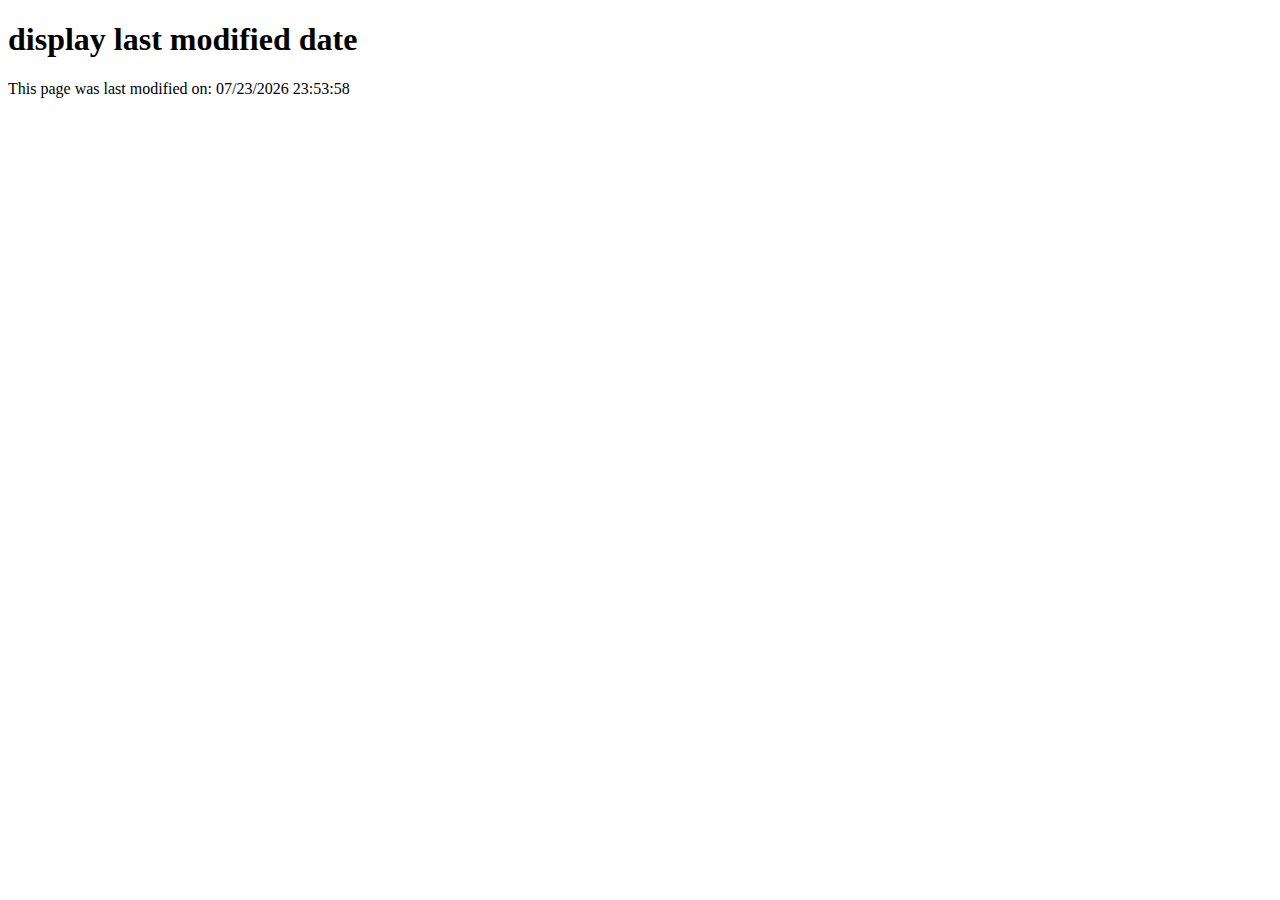
<file: code training docs/index.html>
<!DOCTYPE html>
<html lang="en">

<head>
    <meta charset="UTF-8">
    <meta name="viewport" content="width=device-width, initial-scale=1.0">
    <title>Document</title>
</head>

<body>
    <h1> display last modified date</h1>
    <p>
        This page was last modified on:

        <script type="text/javascript">
            document.write(document.lastModified);
        </script>
    </p>
</body>

</html>
</file>
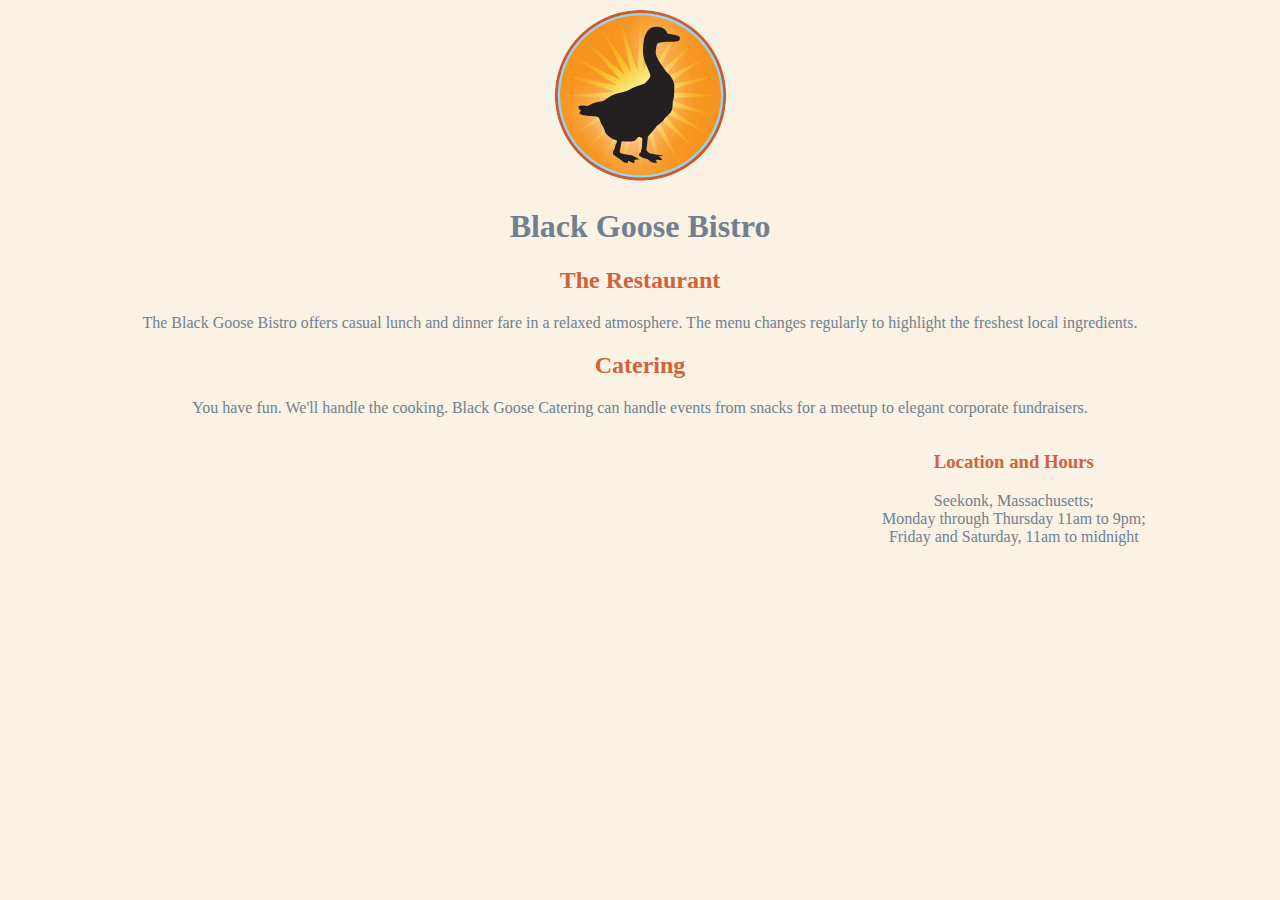
<file: week1/index.html>
<!DOCTYPE html>
<html lang="en">
  <head>
    <meta charset="UTF-8" />
    <meta name="viewport" content="width=device-width, initial-scale=1.0" />
    <meta http-equiv="X-UA-Compatible" content="ie=edge" />
    <title>Black Goose Bistro</title>
    <style>
      body {
        background-color: #faf2e4;
        color: slategray;
      }
      header,
      div {
        width: 80%;
        margin-left: auto;
        margin-right: auto;
        text-align: center;
      }
​
      h1 {
        color: black;
      }
      h2,
      h3 {
        color: #d1633c;
      }
​
      img {
        width: 25%;
      }
​
      section {
        width: 38%;
        float: left;
      }
      aside {
        float: right;
      }
    </style>
  </head>
  <body>
    <header>
      <img src="images/blackgoose.png" alt="black goose logo" />
      <h1>Black Goose Bistro</h1>
    </header>
    <div>
      <section>
        <h2>The Restaurant</h2>
        <p>
          The Black Goose Bistro offers casual lunch and dinner fare in a
          relaxed atmosphere. The menu changes regularly to highlight the
          freshest local ingredients.
        </p>
      </section>
      <section>
        <h2>Catering</h2>
        <p>
          You have fun. We'll handle the cooking. Black Goose Catering can
          handle events from snacks for a meetup to elegant corporate
          fundraisers.
        </p>
      </section>
      <aside>
        <h3>Location and Hours</h3>
        <p>
          Seekonk, Massachusetts;<br />
          Monday through Thursday 11am to 9pm;<br />
          Friday and Saturday, 11am to midnight
        </p>
      </aside>
    </div>
  </body>
</html>
</file>
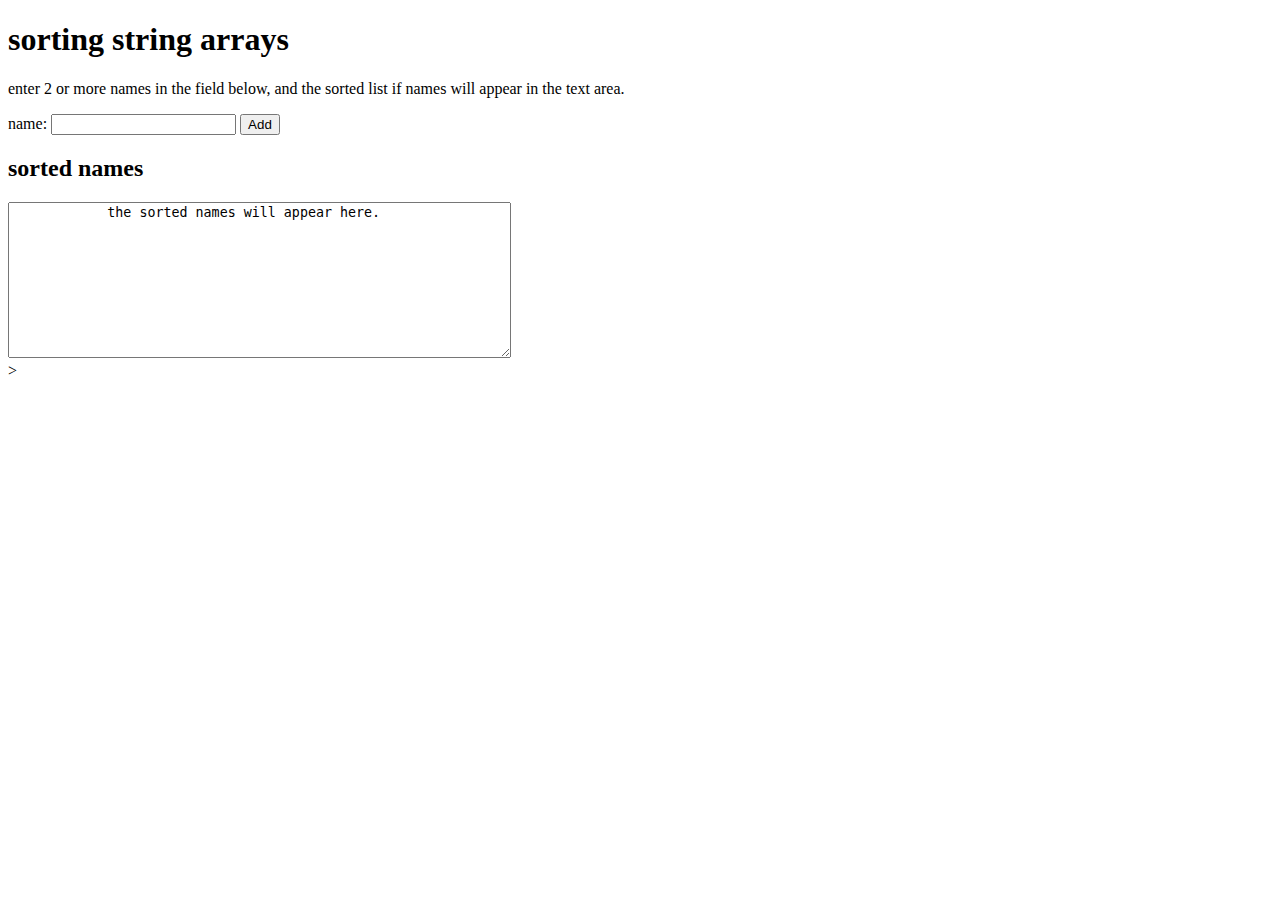
<file: code training docs/sort.html>
<!DOCTYPE html>
<html lang="en">

<head>
    <meta charset="UTF-8">
    <meta name="viewport" content="width=device-width, initial-scale=1.0">
    <script src="theform.js"></script>
    <title>Document</title>
</head>

<body>
    <H1>
        sorting string arrays
    </H1>
    <p>
        enter 2 or more names in the field below,
        and the sorted list if names will appear in the text area.
    </p>

    <form name="FORM">
        name:
        <input type="text" id="newNames" size="20" />
        <input type="button" id="addnames" value="Add" onclick="SortNames();" />
        <br />
        <h2>sorted names</h2>

        <textarea cols="60" rows="10" id="result">
            the sorted names will appear here.
            
        </textarea>

    </form>>



</body>

</html>
</file>
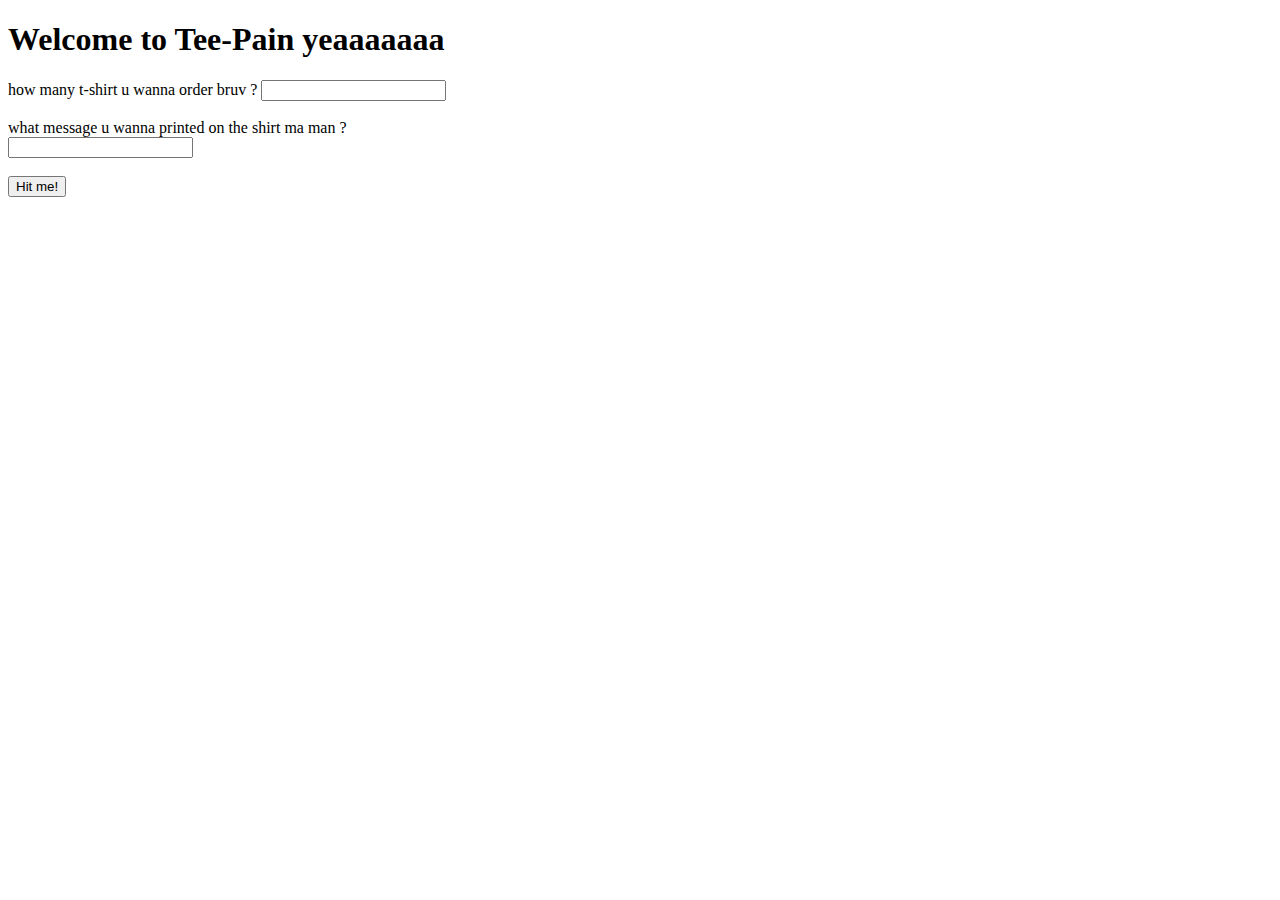
<file: CodemasterBackend/backendweek2exercise.html>
<!-- In a PHP file (HTML doc saved as .php), make a form that takes in the number of t-shirts that the user wants to order, 
and the message they want printed on the t-shirt.
In a second PHP file, process the form: read the amount t-shirts and the message back to the user. -->


<!DOCTYPE html>
<html lang="en">
<head>
    <meta charset="UTF-8">
    <meta name="viewport" content="width=device-width, initial-scale=1.0">
    <meta http-equiv="X-UA-Compatible" content="ie=edge">
    <title>Tee-pain</title>
</head>
<body>
    <H1>Welcome to Tee-Pain yeaaaaaaa</H1>
    <Form action="backendweek2exercise.php" method="_GET">
        <p>
            how many t-shirt u wanna order bruv ?
            <input type="number" name="numberOfTShirts"><br><br>

            what message u wanna printed on the shirt ma man ?<br>
            <input type="text" name="message" size="20"><br><br>

            <input type ="submit" name="submit" value="Hit me!">

        </p>
    </Form>

</body>
</html>
</file>
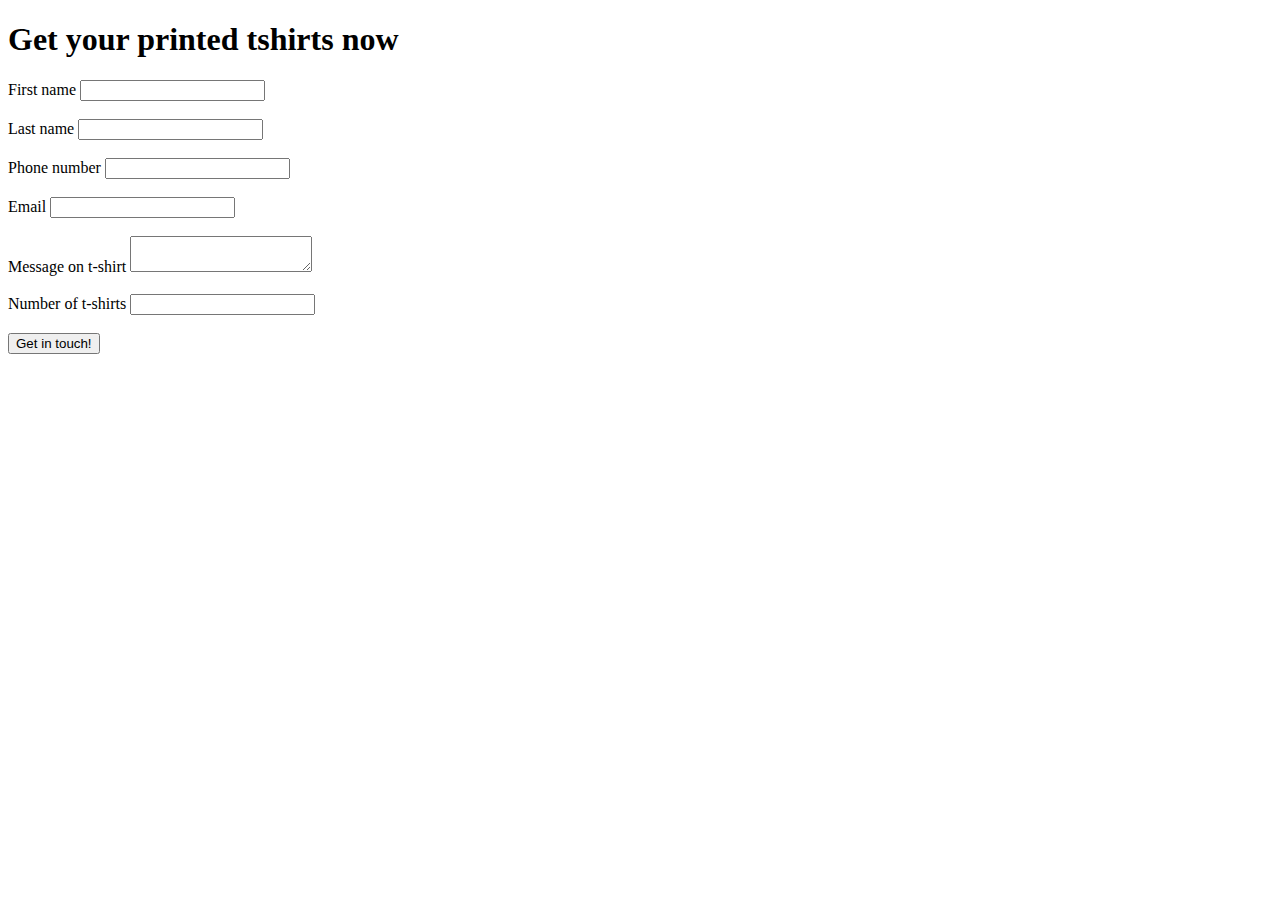
<file: CodemasterBackend/damnbruh.html>
<!doctype html>
<html>
<head>
<meta charset="utf-8">
<title>T-shirt form</title>
</head>

<body>
	
	<h1>Get your printed tshirts now</h1>
	
	<form id="contact-form" action="sanitation.php" method="post">
		
			<label for="name">First name</label>
			<input type="text" id="fname" name="fName" />
			<br>
			<br>
			<label for="name">Last name</label>
			<input type="text" id="lname" name="lName" />
			<br>
			<br>
			<label for="phone">Phone number</label>
			<input type="text" id="phone" name="phone" />
			<br>
			<br>
			<label for="email">Email</label>
			<input type="text" id="email" name="email" />
			<br>
			<br>
			<label for="message">Message on t-shirt</label>
			<textarea id="message" name="message"></textarea>
			<br>
			<br>
			<label for="numTshirts">Number of t-shirts</label>
			<input type="number" id="numTshirts" name="numTshirts">
			<br>
			<br>
			<input type="submit" name="submit" value="Get in touch!">

	</form>
	
</body>
</html>
</file>
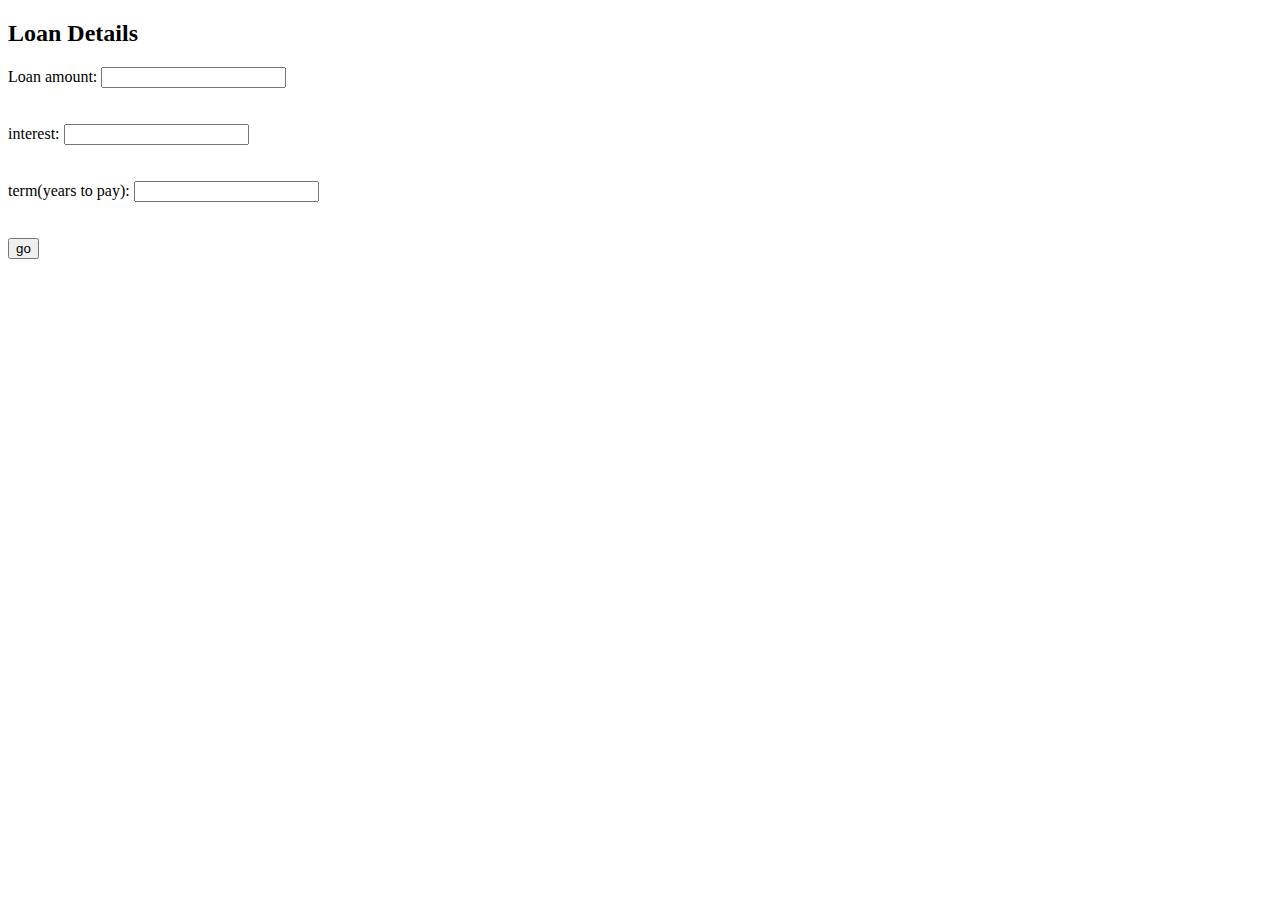
<file: CodemasterBackend/exercise.html>
<!doctype html>
<html>

<head>
    <meta charset="utf-8">
    <title>Construction of Mortgage Equation</title>
</head>

<body>
    <form action="exercise.php" method="_GET">
        <h2>Loan Details</h2>

        <p>
            Loan amount: 
            <input type="number" name="loanAmount"/><br/><br/><br/>
       
            interest:
            <input type="number" name="interest"/><br/><br/><br/>

            term(years to pay):
            <input type="number" name="term"><br/><br/><br/>
            <input type="submit" name="calculate" value="go"/>
            
        </p>

    </form>
</body>

</html>
</file>
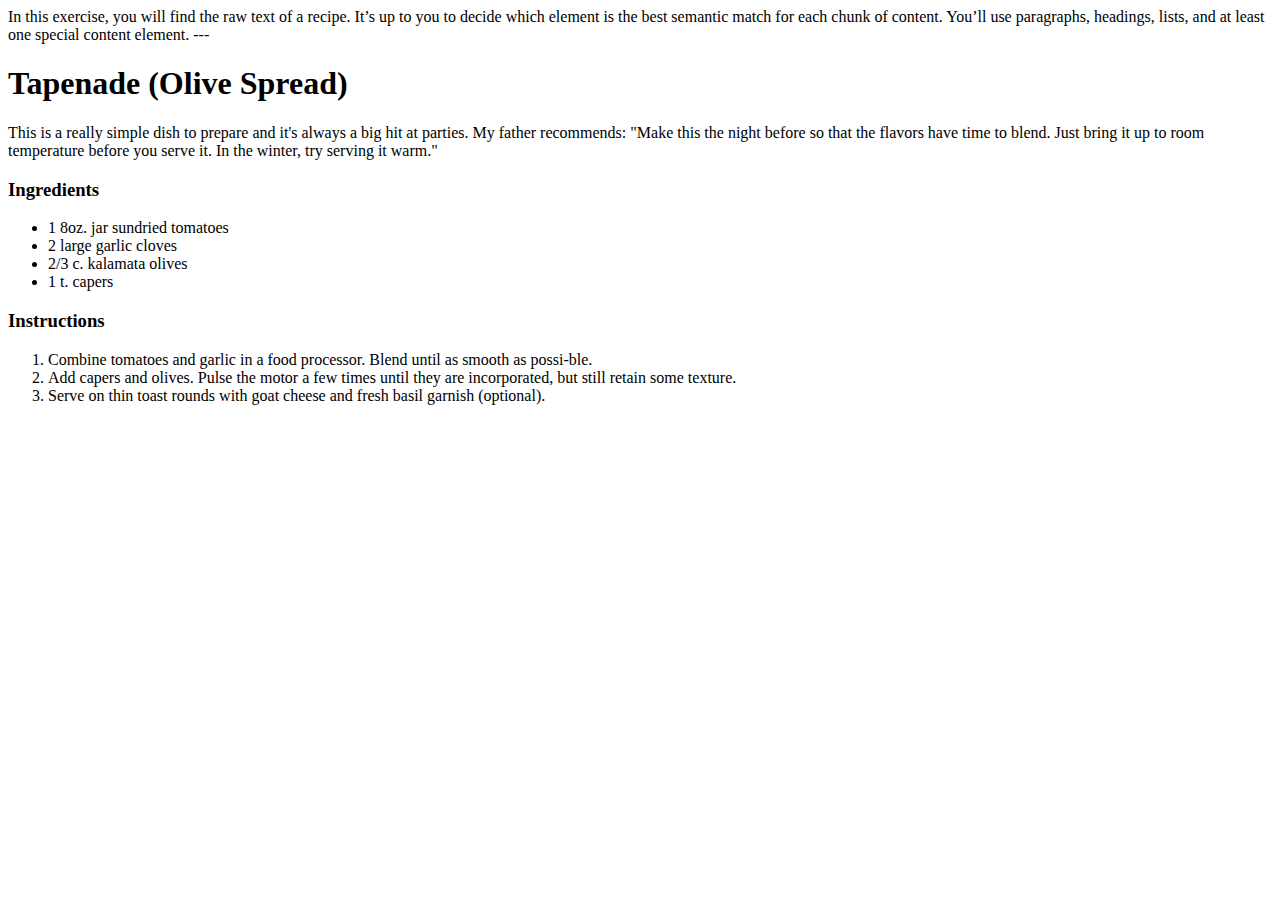
<file: week2/exercise1.html>
In this exercise, you will find the raw text of a recipe. It’s up to you to decide which element is the best semantic
match for each
chunk of content. You’ll use paragraphs, headings, lists, and at least one special content element.

---
<!DOCTYPE html>
<html lang="en">

<head>
    <meta charset="UTF-8">
    <meta name="viewport" content="width=device-width, initial-scale=1.0">
    <meta http-equiv="X-UA-Compatible" content="ie=edge">
    <title>Recipe</title>
</head>

<body>
    <article>
        <h1>Tapenade (Olive Spread)</h1>
        <p>
            This is a really simple dish to prepare and it's always a big hit at parties. My father recommends:
            <quote>
                "Make this the night before so that the flavors have time to blend. Just bring it up to room temperature
                before you serve it.
                In the winter, try serving it warm."
            </quote>
        </p>
        <h3>Ingredients</h3>
        <ul>
            <li>1 8oz. jar sundried tomatoes</li>
            <li>2 large garlic cloves</li>
            <li>2/3 c. kalamata olives</li>
            <li>1 t. capers</li>
        </ul>
        <h3>Instructions</h3>
        <ol>
            <li>Combine tomatoes and garlic in a food processor. Blend until as smooth as possi-ble.</li>
            <li>Add capers and olives. Pulse the motor a few times until they are incorporated, but still retain some
                texture.</li>
            <li>
                Serve on thin toast rounds with goat cheese and fresh basil garnish (optional).</li>
        </ol>
    </article>


</body>

</html>
</file>
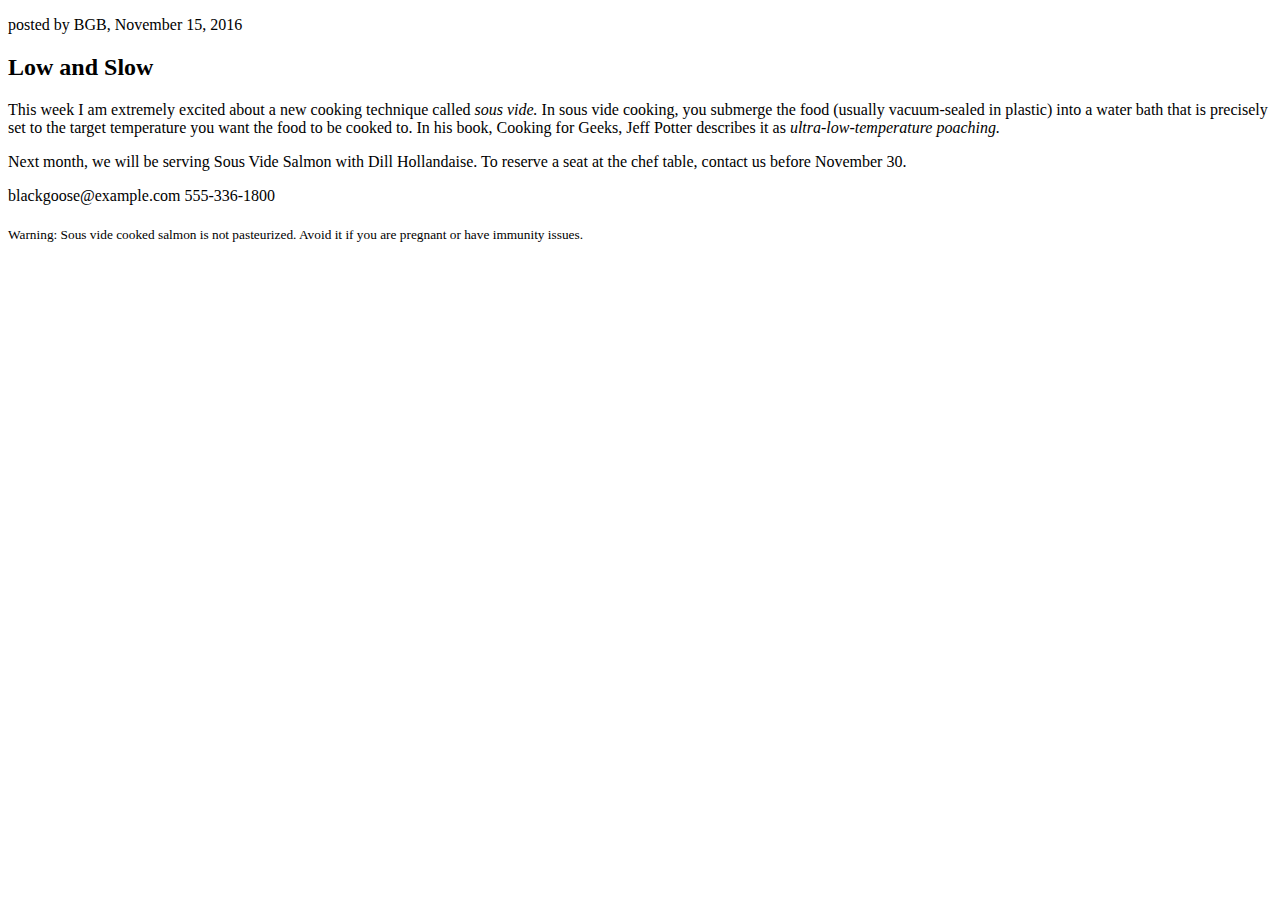
<file: week2/exercise2.html>
<!DOCTYPE html>
<html lang="en">

<head>
  <meta charset="UTF-8">
  <meta name="viewport" content="width=device-width, initial-scale=1.0">
  <meta http-equiv="X-UA-Compatible" content="ie=edge">
  <title></title>
</head>

<body>
  <article>
    <header>
      <p>posted by BGB, November 15, 2016</p>
    </header>
    <h2>Low and Slow</h2>
    <p>
      This week I am extremely excited about a new cooking technique called <em>sous vide.</em> In sous vide cooking,
      you submerge the food (usually vacuum-sealed in plastic) into a water bath that is precisely set to the target
      temperature you want the food to be cooked to. In his book, Cooking for Geeks, Jeff Potter describes it as
      <cite>ultra-low-temperature poaching.</cite> 
    </p>
    <p>Next month, we will be serving Sous Vide Salmon with Dill Hollandaise. To reserve a seat at the chef table,
      contact us before November 30.</p>
    <p>blackgoose@example.com
      555-336-1800</p>
    <sub>Warning: Sous vide cooked salmon is not pasteurized. Avoid it if you are pregnant or have immunity issues.</sub>
  </article>
</body>

</html>
</file>
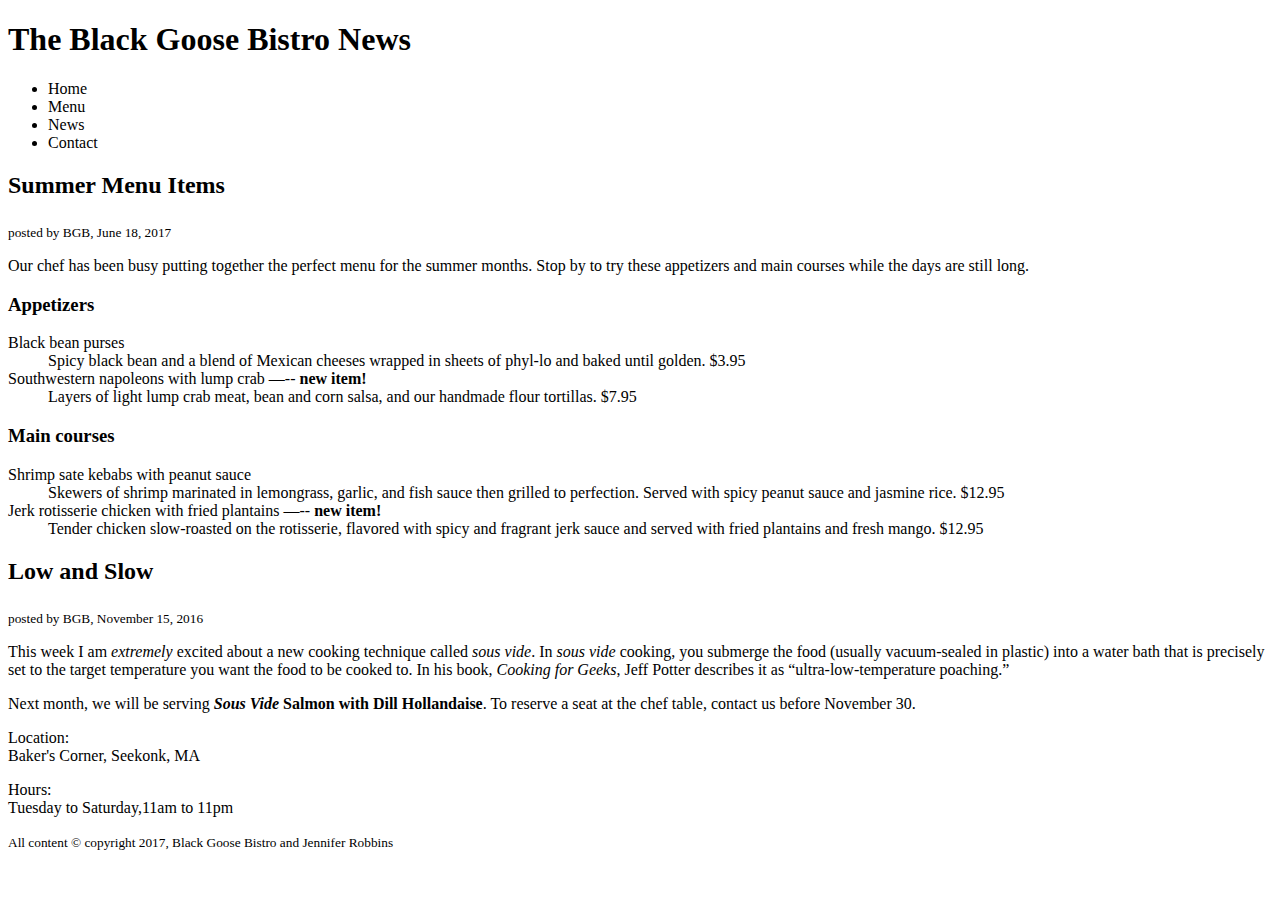
<file: week2/exercise3.html>
<!DOCTYPE html>
<html lang="en">

<head>
    <meta charset="UTF-8">
    <meta name="viewport" content="width=device-width, initial-scale=1.0">
    <meta http-equiv="X-UA-Compatible" content="ie=edge">
    <title>The Black Goose Bistro</title>
</head>

<body>

    <header>
        <h1>The Black Goose Bistro News</h1>
        <nav>
            <ul>
                <li>Home</li>
                <li>Menu</li>
                <li>News</li>
                <li>Contact</li>
            </ul>
        </nav>
    </header>

    <article>
        <header>
            <h2>Summer Menu Items</h2>
            <sub>posted by BGB,<time datetime="2017-06-18"> June 18, 2017</date></sub>
        </header>

        <p>
            Our chef has been busy putting together the perfect menu for the summer months. Stop by to try these
            appetizers and
            main courses while the days are still long.
        </p>
        <section id="appetizers">
            <h3>Appetizers</h3>
            <dl>
                <dt>Black bean purses</dt>
                <dd>
                    Spicy black bean and a blend of Mexican cheeses wrapped in sheets of phyl-lo and baked until golden. <span class="price">$3.95</span>
                </dd>
				
				<dt class="newItem">Southwestern napoleons with lump crab  &mdash;-- <strong>new item!</strong></dt>
				<dd>
					Layers of light lump crab meat, bean and corn salsa, and our handmade flour tortillas. <span class="price">$7.95</span>
				</dd>
            </dl>
		</section>
			
		<section id="mainCourse">
			<h3>Main courses</h3>
			<dl>
				<dt>Shrimp sate kebabs with peanut sauce</dt>
				<dd>
					Skewers of shrimp marinated in lemongrass, garlic, and fish sauce then grilled to perfection. Served with spicy peanut sauce and jasmine rice. <span class="price"> $12.95</span>
				</dd>
				<dt class = " newItem">
					Jerk rotisserie chicken with fried plantains &mdash;-- <strong>new item!</strong>
				</dt>
				<dd>
					Tender chicken slow-roasted on the rotisserie, flavored with spicy and fragrant jerk sauce and served with fried plantains and fresh mango. <span class="price"> $12.95</span>
				</dd>
			</dl>
		</section>
    </article>
	<article>
		<header>
			<h2>Low and Slow</h2>
			<sub>posted by BGB, <time datetime="2016-11-15">November 15, 2016</time> </sub>
		</header>
		<p>
			This week I am <em>extremely</em> excited about a new cooking technique called <dfn><i>sous vide</i></dfn>. In <i>sous vide</i> cooking, you submerge the food (usually vacuum-sealed in plastic) into a water bath that is precisely set to the target temperature you want the food to be cooked to. In his book, <cite>Cooking for Geeks</cite>, Jeff Potter describes it as <q>ultra-low-temperature poaching.</q>
		</p>
		<p>
			Next month, we will be serving <b><i>Sous Vide</i> Salmon with Dill Hollandaise</b>. To reserve a seat at the chef table, contact us before <time datetime="20161130">November 30</time>.
		</p>
	</article>
	<footer>
		<div id="about">
			<p>
				Location: <br/> Baker's Corner, Seekonk, MA
			</p>
			<p>
				Hours: <br /> Tuesday to Saturday,<time datetime="11:00">11am</time>  to <time datetime="23:00">11pm</time> 
			</p>
		</div>
		<p>
			<small>
				All content &copy; copyright 2017, Black Goose Bistro and Jennifer Robbins
			</small>
		</p>
		
		
	</footer>
</body>

</html>
<!--



        




-->
</file>
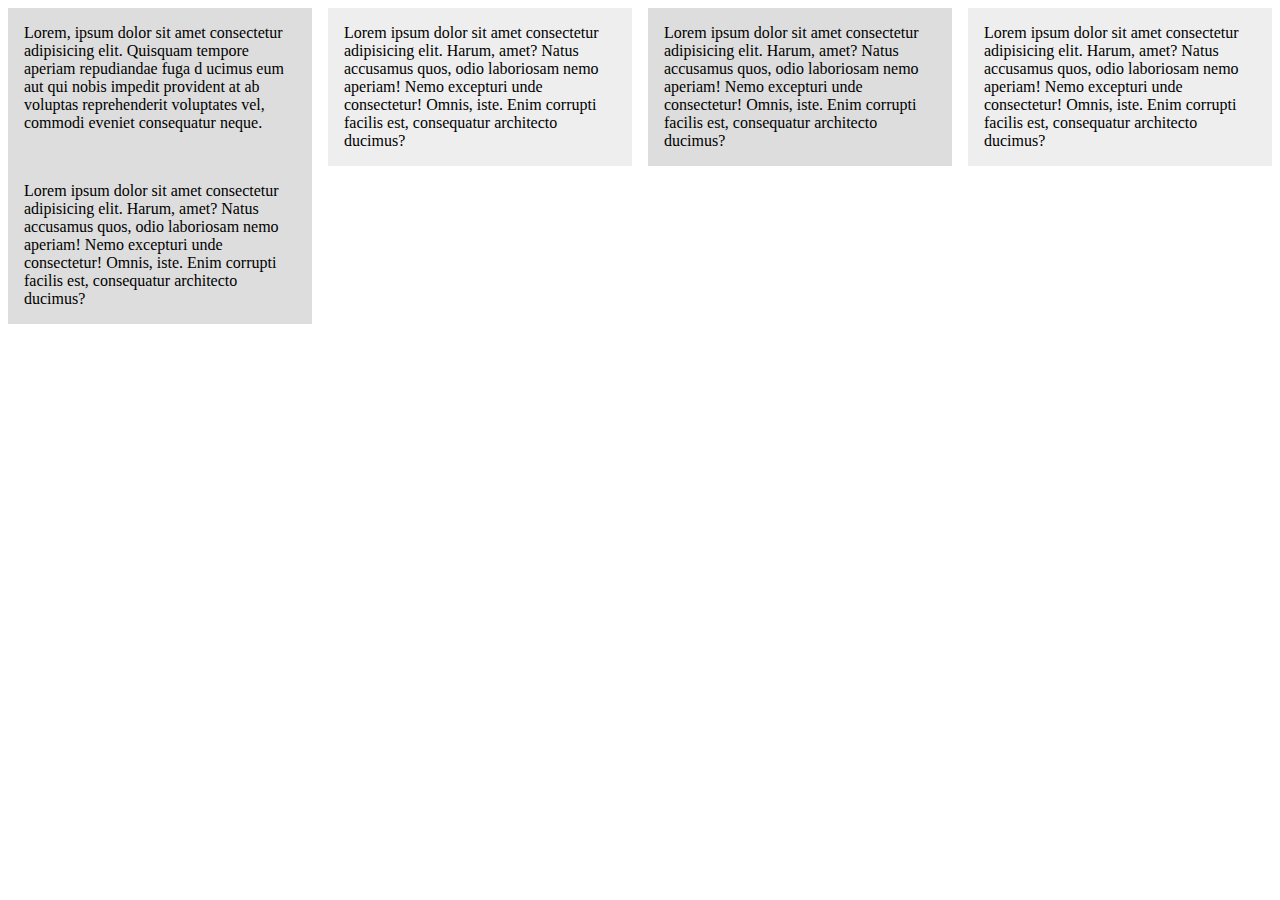
<file: backendProject/AjdeePhotograhie Master Folder/exercises/cssGridPractice.html>
<!DOCTYPE html>
<html lang="en">
<head>
    <meta charset="UTF-8">
    <meta name="viewport" content="width=device-width, initial-scale=1.0">
    <meta http-equiv="X-UA-Compatible" content="ie=edge">
    <style>
        .wrapper{
            display: grid;
            grid-template-columns: repeat(4,1fr);
            grid-column-gap: 1em;
            grid-auto-columns: minmax(100px,auto);
        }
        .wrapper>div{
            background: #eee;
            padding: 1em;
        }
        .wrapper>div:nth-child(odd){
            background: #ddd;
        }
    </style>
    <title>Document</title>
</head>
<body>
    <div class="wrapper">
        <div>
            Lorem, ipsum dolor sit amet consectetur adipisicing elit. Quisquam tempore aperiam repudiandae fuga d
            ucimus eum aut qui nobis impedit provident at ab voluptas reprehenderit voluptates vel, commodi eveniet consequatur neque.
        </div>
        <div>
            Lorem ipsum dolor sit amet consectetur adipisicing elit. Harum, amet? Natus accusamus quos, 
            odio laboriosam nemo aperiam! Nemo excepturi unde consectetur! Omnis, iste. Enim corrupti facilis est, consequatur 
            architecto ducimus?
        </div>
        <div>
                Lorem ipsum dolor sit amet consectetur adipisicing elit. Harum, amet? Natus accusamus quos, 
                odio laboriosam nemo aperiam! Nemo excepturi unde consectetur! Omnis, iste. Enim corrupti facilis est, consequatur 
                architecto ducimus?
        </div>
        <div>
                Lorem ipsum dolor sit amet consectetur adipisicing elit. Harum, amet? Natus accusamus quos, 
                odio laboriosam nemo aperiam! Nemo excepturi unde consectetur! Omnis, iste. Enim corrupti facilis est, consequatur 
                architecto ducimus?
        </div>
        <div>
                Lorem ipsum dolor sit amet consectetur adipisicing elit. Harum, amet? Natus accusamus quos, 
                odio laboriosam nemo aperiam! Nemo excepturi unde consectetur! Omnis, iste. Enim corrupti facilis est, consequatur 
                architecto ducimus?
        </div>
        
    </div>
</body>
</html>
</file>
